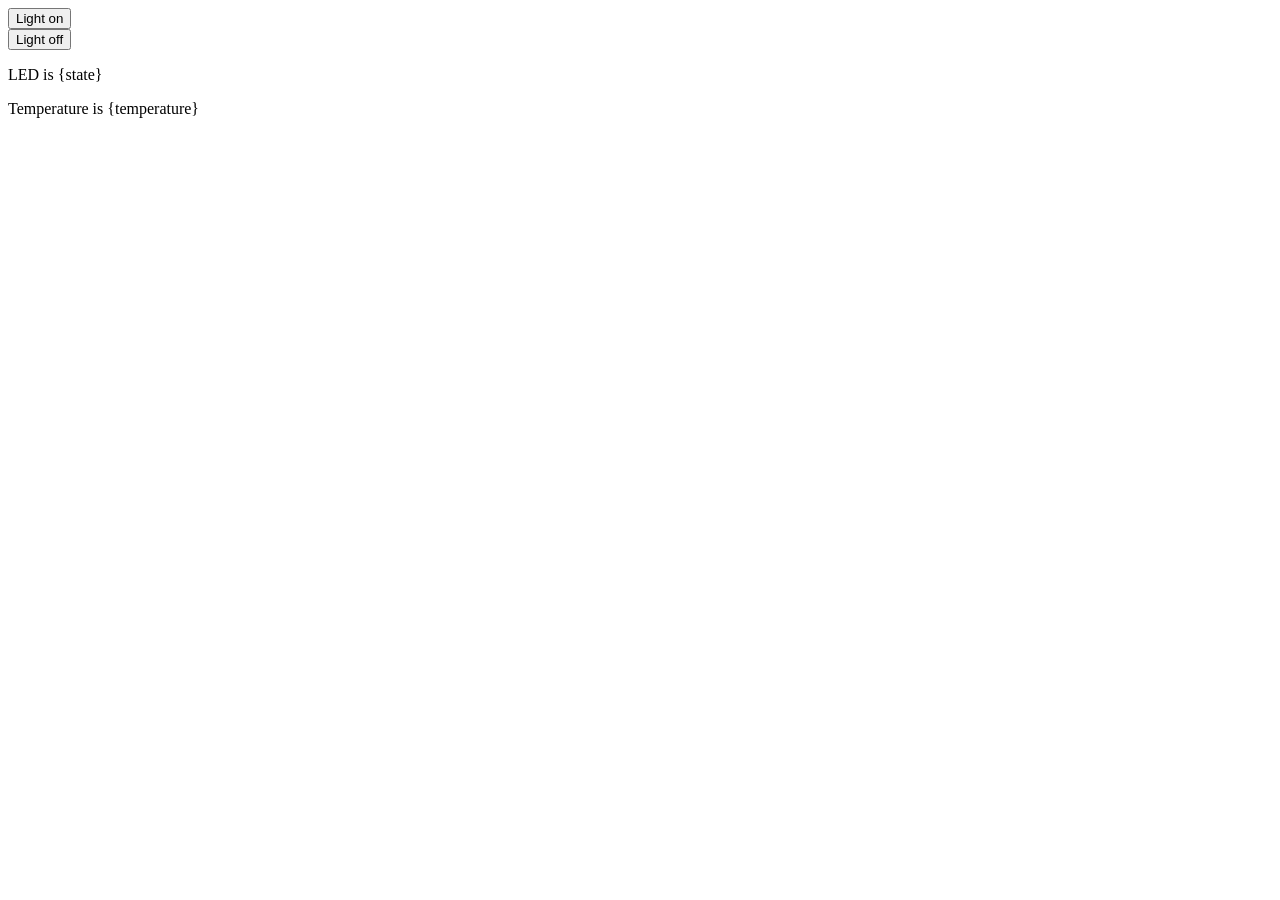
<file: python_courses/1DT902/test/index.html>
<!DOCTYPE html>
<html>

<body>
    <form action="./lighton">
        <input type="submit" value="Light on" />
    </form>
    <form action="./lightoff">
        <input type="submit" value="Light off" />
    </form>
    <p>LED is {state}</p>
    <p>Temperature is {temperature}</p>
</body>

</html>
</file>
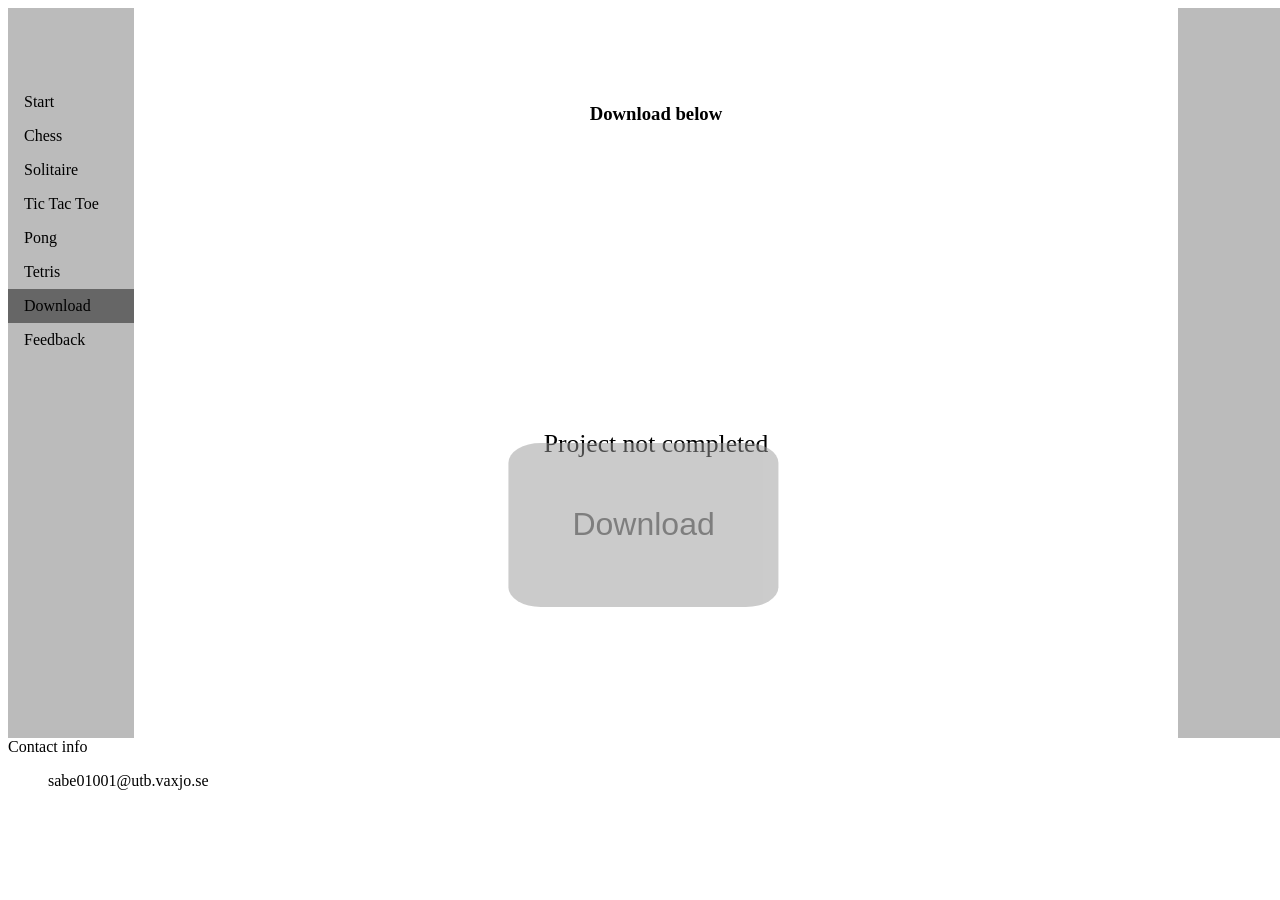
<file: webdevelopment_courses/gymnasium/DownloadPage.html>
<!DOCTYPE html>
<html lang="zxx">
    <head>
        <meta charset="UTF-8">
        <meta name="viewport" content="width=device-width, initial-scale=1.0">
        <meta http-equiv="X-UA-Compatible" content="ie=edge">
        <link rel="stylesheet" href="CSS.css" type="text/css">
        <title>GameHub | Download</title>
    </head>
    <body class="grid-container">
        <header class="grid-header" role="banner">
            <h1>Download</h1>
        </header>
        <div class="grid-left"></div>
        <div class="grid-right"></div>
        <nav class="grid-nav" role="navigation">
            <ul>
                <li><a href="StartPage.html">Start</a></li>
                <li><a href="ChessPage.html">Chess</a></li>
                <li><a href="SolitairePage.html">Solitaire</a></li>
                <li><a href="TIC-TAC-TOE_Page.html">Tic Tac Toe</a></li>
                <li><a href="PongPage.html">Pong</a></li>
                <li><a href="TetrisPage.html">Tetris</a></li>
                <li><a href="DownloadPage.html" class="active">Download</a></li>
                <li><a href="Feedback.html">Feedback</a></li>
            </ul>
        </nav>
        <main class="grid-main" role="main">
            <article>
                <h3 id="download">
                    Download below
                </h3>
            </article>
        </main>
        <div id="div-grid">
            <p>Project not completed</p>
            <button id="button" class="disable">Download</button>
        </div>
        <footer class="grid-footer" role="contentinfo">
            <dl>
                <dt>Contact info</dt>
                <dd><p>sabe01001@utb.vaxjo.se</p></dd>
            </dl>
        </footer>
    </body>
</html>
</file>
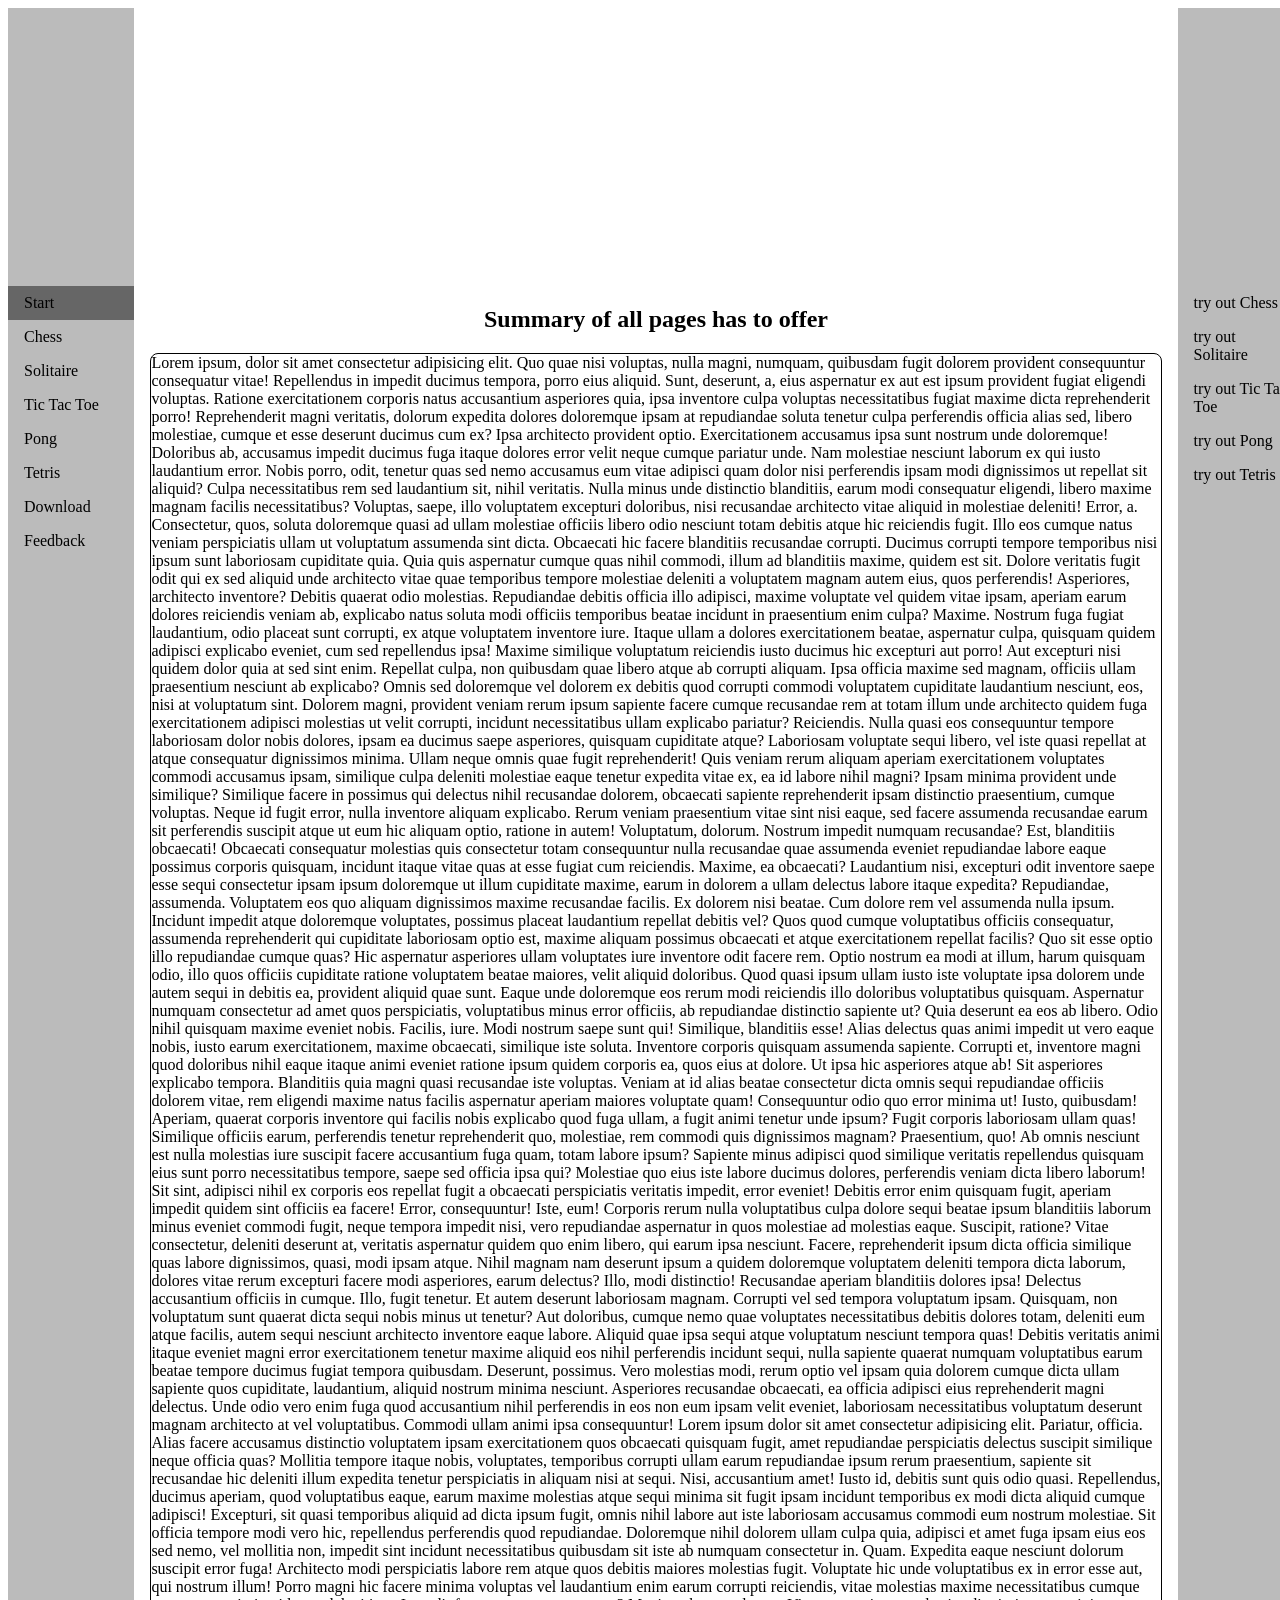
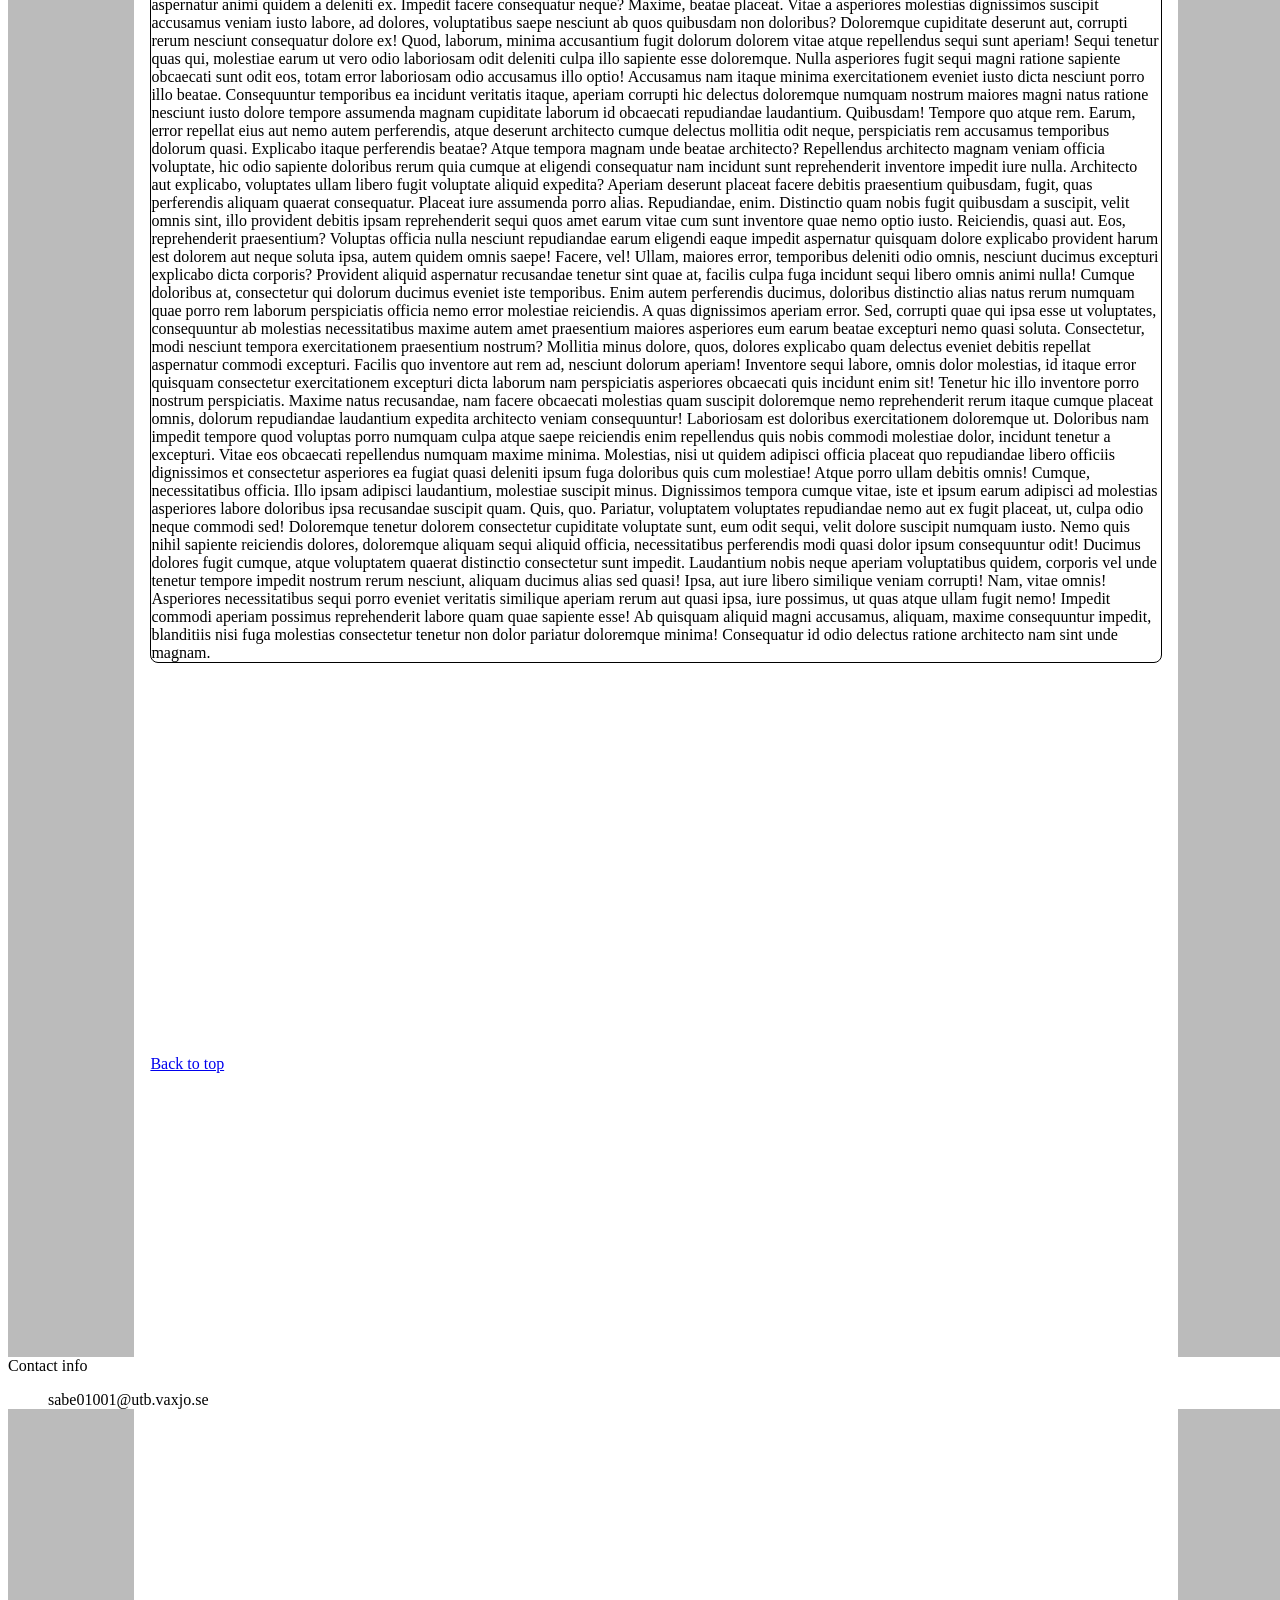
<file: webdevelopment_courses/gymnasium/StartPage.html>
<!DOCTYPE html>
<html lang="zxx">
    <head>
        <meta charset="UTF-8">
        <meta name="viewport" content="width=device-width, initial-scale=1.0">
        <meta http-equiv="X-UA-Compatible" content="ie=edge">
        <link rel="stylesheet" href="CSS.css" type="text/css">
        <title>GameHub | Start</title>
    </head>
    <body class="grid-container">
        <header class="grid-header" role="banner">
            <h1>Start</h1>
        </header>
        <div class="grid-left"></div>
        <div class="grid-right"></div>
        <nav class="grid-nav" role="navigation">
            <ul>
                <li><a href="StartPage.html" class="active">Start</a></li>
                <li><a href="ChessPage.html">Chess</a></li>
                <li><a href="SolitairePage.html">Solitaire</a></li>
                <li><a href="TIC-TAC-TOE_Page.html">Tic Tac Toe</a></li>
                <li><a href="PongPage.html">Pong</a></li>
                <li><a href="TetrisPage.html">Tetris</a></li>
                <li><a href="DownloadPage.html">Download</a></li>
                <li><a href="Feedback.html">Feedback</a></li>
            </ul>
        </nav>
        <main class="grid-main" id="t" role="main">
            <article>
                <h2>Summary of all pages has to offer</h2>
                <p>Lorem ipsum, dolor sit amet consectetur adipisicing elit. Quo quae nisi voluptas, nulla magni, numquam, quibusdam fugit dolorem provident consequuntur consequatur vitae! Repellendus in impedit ducimus tempora, porro eius aliquid.
                Sunt, deserunt, a, eius aspernatur ex aut est ipsum provident fugiat eligendi voluptas. Ratione exercitationem corporis natus accusantium asperiores quia, ipsa inventore culpa voluptas necessitatibus fugiat maxime dicta reprehenderit porro!
                Reprehenderit magni veritatis, dolorum expedita dolores doloremque ipsam at repudiandae soluta tenetur culpa perferendis officia alias sed, libero molestiae, cumque et esse deserunt ducimus cum ex? Ipsa architecto provident optio.
                Exercitationem accusamus ipsa sunt nostrum unde doloremque! Doloribus ab, accusamus impedit ducimus fuga itaque dolores error velit neque cumque pariatur unde. Nam molestiae nesciunt laborum ex qui iusto laudantium error.
                Nobis porro, odit, tenetur quas sed nemo accusamus eum vitae adipisci quam dolor nisi perferendis ipsam modi dignissimos ut repellat sit aliquid? Culpa necessitatibus rem sed laudantium sit, nihil veritatis.
                Nulla minus unde distinctio blanditiis, earum modi consequatur eligendi, libero maxime magnam facilis necessitatibus? Voluptas, saepe, illo voluptatem excepturi doloribus, nisi recusandae architecto vitae aliquid in molestiae deleniti! Error, a.
                Consectetur, quos, soluta doloremque quasi ad ullam molestiae officiis libero odio nesciunt totam debitis atque hic reiciendis fugit. Illo eos cumque natus veniam perspiciatis ullam ut voluptatum assumenda sint dicta.
                Obcaecati hic facere blanditiis recusandae corrupti. Ducimus corrupti tempore temporibus nisi ipsum sunt laboriosam cupiditate quia. Quia quis aspernatur cumque quas nihil commodi, illum ad blanditiis maxime, quidem est sit.
                Dolore veritatis fugit odit qui ex sed aliquid unde architecto vitae quae temporibus tempore molestiae deleniti a voluptatem magnam autem eius, quos perferendis! Asperiores, architecto inventore? Debitis quaerat odio molestias.
                Repudiandae debitis officia illo adipisci, maxime voluptate vel quidem vitae ipsam, aperiam earum dolores reiciendis veniam ab, explicabo natus soluta modi officiis temporibus beatae incidunt in praesentium enim culpa? Maxime.
                Nostrum fuga fugiat laudantium, odio placeat sunt corrupti, ex atque voluptatem inventore iure. Itaque ullam a dolores exercitationem beatae, aspernatur culpa, quisquam quidem adipisci explicabo eveniet, cum sed repellendus ipsa!
                Maxime similique voluptatum reiciendis iusto ducimus hic excepturi aut porro! Aut excepturi nisi quidem dolor quia at sed sint enim. Repellat culpa, non quibusdam quae libero atque ab corrupti aliquam.
                Ipsa officia maxime sed magnam, officiis ullam praesentium nesciunt ab explicabo? Omnis sed doloremque vel dolorem ex debitis quod corrupti commodi voluptatem cupiditate laudantium nesciunt, eos, nisi at voluptatum sint.
                Dolorem magni, provident veniam rerum ipsum sapiente facere cumque recusandae rem at totam illum unde architecto quidem fuga exercitationem adipisci molestias ut velit corrupti, incidunt necessitatibus ullam explicabo pariatur? Reiciendis.
                Nulla quasi eos consequuntur tempore laboriosam dolor nobis dolores, ipsam ea ducimus saepe asperiores, quisquam cupiditate atque? Laboriosam voluptate sequi libero, vel iste quasi repellat at atque consequatur dignissimos minima.
                Ullam neque omnis quae fugit reprehenderit! Quis veniam rerum aliquam aperiam exercitationem voluptates commodi accusamus ipsam, similique culpa deleniti molestiae eaque tenetur expedita vitae ex, ea id labore nihil magni?
                Ipsam minima provident unde similique? Similique facere in possimus qui delectus nihil recusandae dolorem, obcaecati sapiente reprehenderit ipsam distinctio praesentium, cumque voluptas. Neque id fugit error, nulla inventore aliquam explicabo.
                Rerum veniam praesentium vitae sint nisi eaque, sed facere assumenda recusandae earum sit perferendis suscipit atque ut eum hic aliquam optio, ratione in autem! Voluptatum, dolorum. Nostrum impedit numquam recusandae?
                Est, blanditiis obcaecati! Obcaecati consequatur molestias quis consectetur totam consequuntur nulla recusandae quae assumenda eveniet repudiandae labore eaque possimus corporis quisquam, incidunt itaque vitae quas at esse fugiat cum reiciendis.
                Maxime, ea obcaecati? Laudantium nisi, excepturi odit inventore saepe esse sequi consectetur ipsam ipsum doloremque ut illum cupiditate maxime, earum in dolorem a ullam delectus labore itaque expedita? Repudiandae, assumenda.
                Voluptatem eos quo aliquam dignissimos maxime recusandae facilis. Ex dolorem nisi beatae. Cum dolore rem vel assumenda nulla ipsum. Incidunt impedit atque doloremque voluptates, possimus placeat laudantium repellat debitis vel?
                Quos quod cumque voluptatibus officiis consequatur, assumenda reprehenderit qui cupiditate laboriosam optio est, maxime aliquam possimus obcaecati et atque exercitationem repellat facilis? Quo sit esse optio illo repudiandae cumque quas?
                Hic aspernatur asperiores ullam voluptates iure inventore odit facere rem. Optio nostrum ea modi at illum, harum quisquam odio, illo quos officiis cupiditate ratione voluptatem beatae maiores, velit aliquid doloribus.
                Quod quasi ipsum ullam iusto iste voluptate ipsa dolorem unde autem sequi in debitis ea, provident aliquid quae sunt. Eaque unde doloremque eos rerum modi reiciendis illo doloribus voluptatibus quisquam.
                Aspernatur numquam consectetur ad amet quos perspiciatis, voluptatibus minus error officiis, ab repudiandae distinctio sapiente ut? Quia deserunt ea eos ab libero. Odio nihil quisquam maxime eveniet nobis. Facilis, iure.
                Modi nostrum saepe sunt qui! Similique, blanditiis esse! Alias delectus quas animi impedit ut vero eaque nobis, iusto earum exercitationem, maxime obcaecati, similique iste soluta. Inventore corporis quisquam assumenda sapiente.
                Corrupti et, inventore magni quod doloribus nihil eaque itaque animi eveniet ratione ipsum quidem corporis ea, quos eius at dolore. Ut ipsa hic asperiores atque ab! Sit asperiores explicabo tempora.
                Blanditiis quia magni quasi recusandae iste voluptas. Veniam at id alias beatae consectetur dicta omnis sequi repudiandae officiis dolorem vitae, rem eligendi maxime natus facilis aspernatur aperiam maiores voluptate quam!
                Consequuntur odio quo error minima ut! Iusto, quibusdam! Aperiam, quaerat corporis inventore qui facilis nobis explicabo quod fuga ullam, a fugit animi tenetur unde ipsum? Fugit corporis laboriosam ullam quas!
                Similique officiis earum, perferendis tenetur reprehenderit quo, molestiae, rem commodi quis dignissimos magnam? Praesentium, quo! Ab omnis nesciunt est nulla molestias iure suscipit facere accusantium fuga quam, totam labore ipsum?
                Sapiente minus adipisci quod similique veritatis repellendus quisquam eius sunt porro necessitatibus tempore, saepe sed officia ipsa qui? Molestiae quo eius iste labore ducimus dolores, perferendis veniam dicta libero laborum!
                Sit sint, adipisci nihil ex corporis eos repellat fugit a obcaecati perspiciatis veritatis impedit, error eveniet! Debitis error enim quisquam fugit, aperiam impedit quidem sint officiis ea facere! Error, consequuntur!
                Iste, eum! Corporis rerum nulla voluptatibus culpa dolore sequi beatae ipsum blanditiis laborum minus eveniet commodi fugit, neque tempora impedit nisi, vero repudiandae aspernatur in quos molestiae ad molestias eaque.
                Suscipit, ratione? Vitae consectetur, deleniti deserunt at, veritatis aspernatur quidem quo enim libero, qui earum ipsa nesciunt. Facere, reprehenderit ipsum dicta officia similique quas labore dignissimos, quasi, modi ipsam atque.
                Nihil magnam nam deserunt ipsum a quidem doloremque voluptatem deleniti tempora dicta laborum, dolores vitae rerum excepturi facere modi asperiores, earum delectus? Illo, modi distinctio! Recusandae aperiam blanditiis dolores ipsa!
                Delectus accusantium officiis in cumque. Illo, fugit tenetur. Et autem deserunt laboriosam magnam. Corrupti vel sed tempora voluptatum ipsam. Quisquam, non voluptatum sunt quaerat dicta sequi nobis minus ut tenetur?
                Aut doloribus, cumque nemo quae voluptates necessitatibus debitis dolores totam, deleniti eum atque facilis, autem sequi nesciunt architecto inventore eaque labore. Aliquid quae ipsa sequi atque voluptatum nesciunt tempora quas!
                Debitis veritatis animi itaque eveniet magni error exercitationem tenetur maxime aliquid eos nihil perferendis incidunt sequi, nulla sapiente quaerat numquam voluptatibus earum beatae tempore ducimus fugiat tempora quibusdam. Deserunt, possimus.
                Vero molestias modi, rerum optio vel ipsam quia dolorem cumque dicta ullam sapiente quos cupiditate, laudantium, aliquid nostrum minima nesciunt. Asperiores recusandae obcaecati, ea officia adipisci eius reprehenderit magni delectus.
                Unde odio vero enim fuga quod accusantium nihil perferendis in eos non eum ipsam velit eveniet, laboriosam necessitatibus voluptatum deserunt magnam architecto at vel voluptatibus. Commodi ullam animi ipsa consequuntur! 
                Lorem ipsum dolor sit amet consectetur adipisicing elit. Pariatur, officia. Alias facere accusamus distinctio voluptatem ipsam exercitationem quos obcaecati quisquam fugit, amet repudiandae perspiciatis delectus suscipit similique neque officia quas?
                Mollitia tempore itaque nobis, voluptates, temporibus corrupti ullam earum repudiandae ipsum rerum praesentium, sapiente sit recusandae hic deleniti illum expedita tenetur perspiciatis in aliquam nisi at sequi. Nisi, accusantium amet!
                Iusto id, debitis sunt quis odio quasi. Repellendus, ducimus aperiam, quod voluptatibus eaque, earum maxime molestias atque sequi minima sit fugit ipsam incidunt temporibus ex modi dicta aliquid cumque adipisci!
                Excepturi, sit quasi temporibus aliquid ad dicta ipsum fugit, omnis nihil labore aut iste laboriosam accusamus commodi eum nostrum molestiae. Sit officia tempore modi vero hic, repellendus perferendis quod repudiandae.
                Doloremque nihil dolorem ullam culpa quia, adipisci et amet fuga ipsam eius eos sed nemo, vel mollitia non, impedit sint incidunt necessitatibus quibusdam sit iste ab numquam consectetur in. Quam.
                Expedita eaque nesciunt dolorum suscipit error fuga! Architecto modi perspiciatis labore rem atque quos debitis maiores molestias fugit. Voluptate hic unde voluptatibus ex in error esse aut, qui nostrum illum!
                Porro magni hic facere minima voluptas vel laudantium enim earum corrupti reiciendis, vitae molestias maxime necessitatibus cumque aspernatur animi quidem a deleniti ex. Impedit facere consequatur neque? Maxime, beatae placeat.
                Vitae a asperiores molestias dignissimos suscipit accusamus veniam iusto labore, ad dolores, voluptatibus saepe nesciunt ab quos quibusdam non doloribus? Doloremque cupiditate deserunt aut, corrupti rerum nesciunt consequatur dolore ex!
                Quod, laborum, minima accusantium fugit dolorum dolorem vitae atque repellendus sequi sunt aperiam! Sequi tenetur quas qui, molestiae earum ut vero odio laboriosam odit deleniti culpa illo sapiente esse doloremque.
                Nulla asperiores fugit sequi magni ratione sapiente obcaecati sunt odit eos, totam error laboriosam odio accusamus illo optio! Accusamus nam itaque minima exercitationem eveniet iusto dicta nesciunt porro illo beatae.
                Consequuntur temporibus ea incidunt veritatis itaque, aperiam corrupti hic delectus doloremque numquam nostrum maiores magni natus ratione nesciunt iusto dolore tempore assumenda magnam cupiditate laborum id obcaecati repudiandae laudantium. Quibusdam!
                Tempore quo atque rem. Earum, error repellat eius aut nemo autem perferendis, atque deserunt architecto cumque delectus mollitia odit neque, perspiciatis rem accusamus temporibus dolorum quasi. Explicabo itaque perferendis beatae?
                Atque tempora magnam unde beatae architecto? Repellendus architecto magnam veniam officia voluptate, hic odio sapiente doloribus rerum quia cumque at eligendi consequatur nam incidunt sunt reprehenderit inventore impedit iure nulla.
                Architecto aut explicabo, voluptates ullam libero fugit voluptate aliquid expedita? Aperiam deserunt placeat facere debitis praesentium quibusdam, fugit, quas perferendis aliquam quaerat consequatur. Placeat iure assumenda porro alias. Repudiandae, enim.
                Distinctio quam nobis fugit quibusdam a suscipit, velit omnis sint, illo provident debitis ipsam reprehenderit sequi quos amet earum vitae cum sunt inventore quae nemo optio iusto. Reiciendis, quasi aut.
                Eos, reprehenderit praesentium? Voluptas officia nulla nesciunt repudiandae earum eligendi eaque impedit aspernatur quisquam dolore explicabo provident harum est dolorem aut neque soluta ipsa, autem quidem omnis saepe! Facere, vel!
                Ullam, maiores error, temporibus deleniti odio omnis, nesciunt ducimus excepturi explicabo dicta corporis? Provident aliquid aspernatur recusandae tenetur sint quae at, facilis culpa fuga incidunt sequi libero omnis animi nulla!
                Cumque doloribus at, consectetur qui dolorum ducimus eveniet iste temporibus. Enim autem perferendis ducimus, doloribus distinctio alias natus rerum numquam quae porro rem laborum perspiciatis officia nemo error molestiae reiciendis.
                A quas dignissimos aperiam error. Sed, corrupti quae qui ipsa esse ut voluptates, consequuntur ab molestias necessitatibus maxime autem amet praesentium maiores asperiores eum earum beatae excepturi nemo quasi soluta.
                Consectetur, modi nesciunt tempora exercitationem praesentium nostrum? Mollitia minus dolore, quos, dolores explicabo quam delectus eveniet debitis repellat aspernatur commodi excepturi. Facilis quo inventore aut rem ad, nesciunt dolorum aperiam!
                Inventore sequi labore, omnis dolor molestias, id itaque error quisquam consectetur exercitationem excepturi dicta laborum nam perspiciatis asperiores obcaecati quis incidunt enim sit! Tenetur hic illo inventore porro nostrum perspiciatis.
                Maxime natus recusandae, nam facere obcaecati molestias quam suscipit doloremque nemo reprehenderit rerum itaque cumque placeat omnis, dolorum repudiandae laudantium expedita architecto veniam consequuntur! Laboriosam est doloribus exercitationem doloremque ut.
                Doloribus nam impedit tempore quod voluptas porro numquam culpa atque saepe reiciendis enim repellendus quis nobis commodi molestiae dolor, incidunt tenetur a excepturi. Vitae eos obcaecati repellendus numquam maxime minima.
                Molestias, nisi ut quidem adipisci officia placeat quo repudiandae libero officiis dignissimos et consectetur asperiores ea fugiat quasi deleniti ipsum fuga doloribus quis cum molestiae! Atque porro ullam debitis omnis!
                Cumque, necessitatibus officia. Illo ipsam adipisci laudantium, molestiae suscipit minus. Dignissimos tempora cumque vitae, iste et ipsum earum adipisci ad molestias asperiores labore doloribus ipsa recusandae suscipit quam. Quis, quo.
                Pariatur, voluptatem voluptates repudiandae nemo aut ex fugit placeat, ut, culpa odio neque commodi sed! Doloremque tenetur dolorem consectetur cupiditate voluptate sunt, eum odit sequi, velit dolore suscipit numquam iusto.
                Nemo quis nihil sapiente reiciendis dolores, doloremque aliquam sequi aliquid officia, necessitatibus perferendis modi quasi dolor ipsum consequuntur odit! Ducimus dolores fugit cumque, atque voluptatem quaerat distinctio consectetur sunt impedit.
                Laudantium nobis neque aperiam voluptatibus quidem, corporis vel unde tenetur tempore impedit nostrum rerum nesciunt, aliquam ducimus alias sed quasi! Ipsa, aut iure libero similique veniam corrupti! Nam, vitae omnis!
                Asperiores necessitatibus sequi porro eveniet veritatis similique aperiam rerum aut quasi ipsa, iure possimus, ut quas atque ullam fugit nemo! Impedit commodi aperiam possimus reprehenderit labore quam quae sapiente esse!
                Ab quisquam aliquid magni accusamus, aliquam, maxime consequuntur impedit, blanditiis nisi fuga molestias consectetur tenetur non dolor pariatur doloremque minima! Consequatur id odio delectus ratione architecto nam sint unde magnam.</p>
                <br>
                <br>
                <br>
                <iframe src="https://www.youtube.com/embed/lNO9KCloLRE" frameborder="0" allow="accelerometer; autoplay; encrypted-media; gyroscope; picture-in-picture" allowfullscreen></iframe>
            </article>
            <br>
            <a href="#t">Back to top</a>
        </main>
        <nav id="grid-nav2">
            <ul>
                <li><a href="https://www.sparkchess.com/">try out Chess</a></li>
                <li><a href="https://www.solitr.com/">try out Solitaire</a></li>
                <li><a href="https://playtictactoe.org/">try out Tic Tac Toe</a></li>
                <li><a href="http://www.ponggame.org/">try out Pong</a></li>
                <li><a href="https://tetris.com/play-tetris">try out Tetris</a></li>
            </ul>
        </nav>
        <footer class="grid-footer" role="contentinfo">
            <dl>
                <dt>Contact info</dt>
                <dd><p>sabe01001@utb.vaxjo.se</p></dd>
            </dl>
        </footer>
    </body>
</html>
</file>
<file: webdevelopment_courses/gymnasium/CSS.css>
/* Header background image and responsiveness if screen slimer then 900px */
header{
    font-size: 1vw;
    color: #FFF;
    text-align: center;
    background-image: url(https://charlesharropgriffiths.files.wordpress.com/2015/01/img_7392.jpg);
}
@media screen and (max-width: 900px){
    header{
        background-image: none;
    }
}
/* End of "Header background image and responsiveness if screen slimer then 900px" */

/* Grid creation and where the diffrent "main" tags are suppose to be located in that grid */
.grid-container{
    display: grid;
    grid-template-columns: 10% 80% 10%;
    grid-template-rows: 10% 50% 50% 10%;
    grid-gap: 12pt;
}
.grid-header{
    grid-column: 1 / 4;
    grid-row: 1 / 2;
}
.grid-left{
    grid-column: 1 / 2;
    grid-row: 1 / 5;
    background-color: rgb(187, 187, 187);
}
.grid-right{
    grid-column: 3 / 4;
    grid-row: 1 / 5;
    background-color: rgba(187, 187, 187, 1);
}
.grid-nav{
    grid-column: 1 / 2;
    grid-row: 2 / 3;
}
.grid-main{
    grid-column: 2 / 3;
    grid-row: 2 / 4;
}
.grid-footer{
    grid-column: 1 / 4;
    grid-row: 4 / 5;
}
/* End of grid creation */

/* Start of NAV visuals */
ul{
    list-style-type: none;
    margin: 0ex;
    padding: 0em;
    width: 100%;
    height: 100%;
    background-color: #bbb;
}
li a{
    display: block;
    color: hsl(180, 50%, 0%);
    padding: 8px 16px;
    text-decoration: none;
}
li a:link{
    color: #000;
}
li a:visited{
    color: #000;
    background-color: #bbb;
}
li a:hover:not(.active){
    background-color: gray;
}
li a.active{
    background-color: #666;
}
article > p{
    color: hsla(180, 50%, 0%, 1);
    font-size: 1rem;
    border: 1px solid black;
    border-radius: 8px;
}
/* End of NAV visuals */

/* fixing size and position for h2s */
h2{
    text-align: center;
    font-size: 1.5rem;
}

/* fixing size and position for h4s */
h4{
    text-align: left;
}

/* Making it possiable to read contact info with a backgrounds color */
dl{
    background-color: rgb(255, 255, 255, 1.0);
}

/* Creating of table and it visuals */
table, tr, th, td{
    border: 1px solid black;
    border-collapse: collapse;
}
th, td{
    padding: 15px;
    vertical-align: middle; /* to align content to the vertical middel of each box in the table */
}
tr:nth-child(even){
    background-color: #dddddd;
}
tfoot{
    border: none;
}
/* End of "Creating of table and it visuals" */

iframe{
    width: 500px;
    height: 300px;
}

/* Internal NAV position in grid system */
#grid-nav2{
    grid-column: 3 / 4;
    grid-row: 2 / 3;
}

/* How the download button should be aligned and function */
#download{
    text-align: center;
}
#div-grid{
    grid-column: 2 / 3;
    grid-row: 3 / 4;
    text-align: center;
    font-size: 2vw;
}
#button{
    position: absolute;
    left: 45%;
    background-color: #999;
    border: none;
    color: #000;
    padding: 32px 32px;
    text-align: center;
    text-decoration: none;
    display: block;
    font-size: 16px;
    transition-delay: 0.4ms;
    transition-duration: 0.4s;  /* transition and transform is used to make the button change size and switch color */
    transform: scale(2);
    border-radius: 12%;
}
#button:hover{
    background-color: #bbb;
}
#button::after{
    background-color: #0F0;
}
.disable{
    opacity: 0.5;
    cursor: not-allowed;
}
/* End  of "How the download button should be aligned and function" */

/* Making it possiable to go from bottom of page to top of page */
:target{
    background-color: #999;
    border: 1px solid black;
    color: #000;
    text-decoration: none;
}

/* Footer background image and responsiveness if screen slimer then 900px */
footer{
    min-height: 140px;
    color: #000;
    background-image: url(https://charlesharropgriffiths.files.wordpress.com/2015/01/img_7392.jpg);
}
@media screen and (max-width: 900px){
    footer{
        background-image: none;
    }
}
/* End of "Footer background image and responsiveness if screen slimer then 900px" */
</file>
